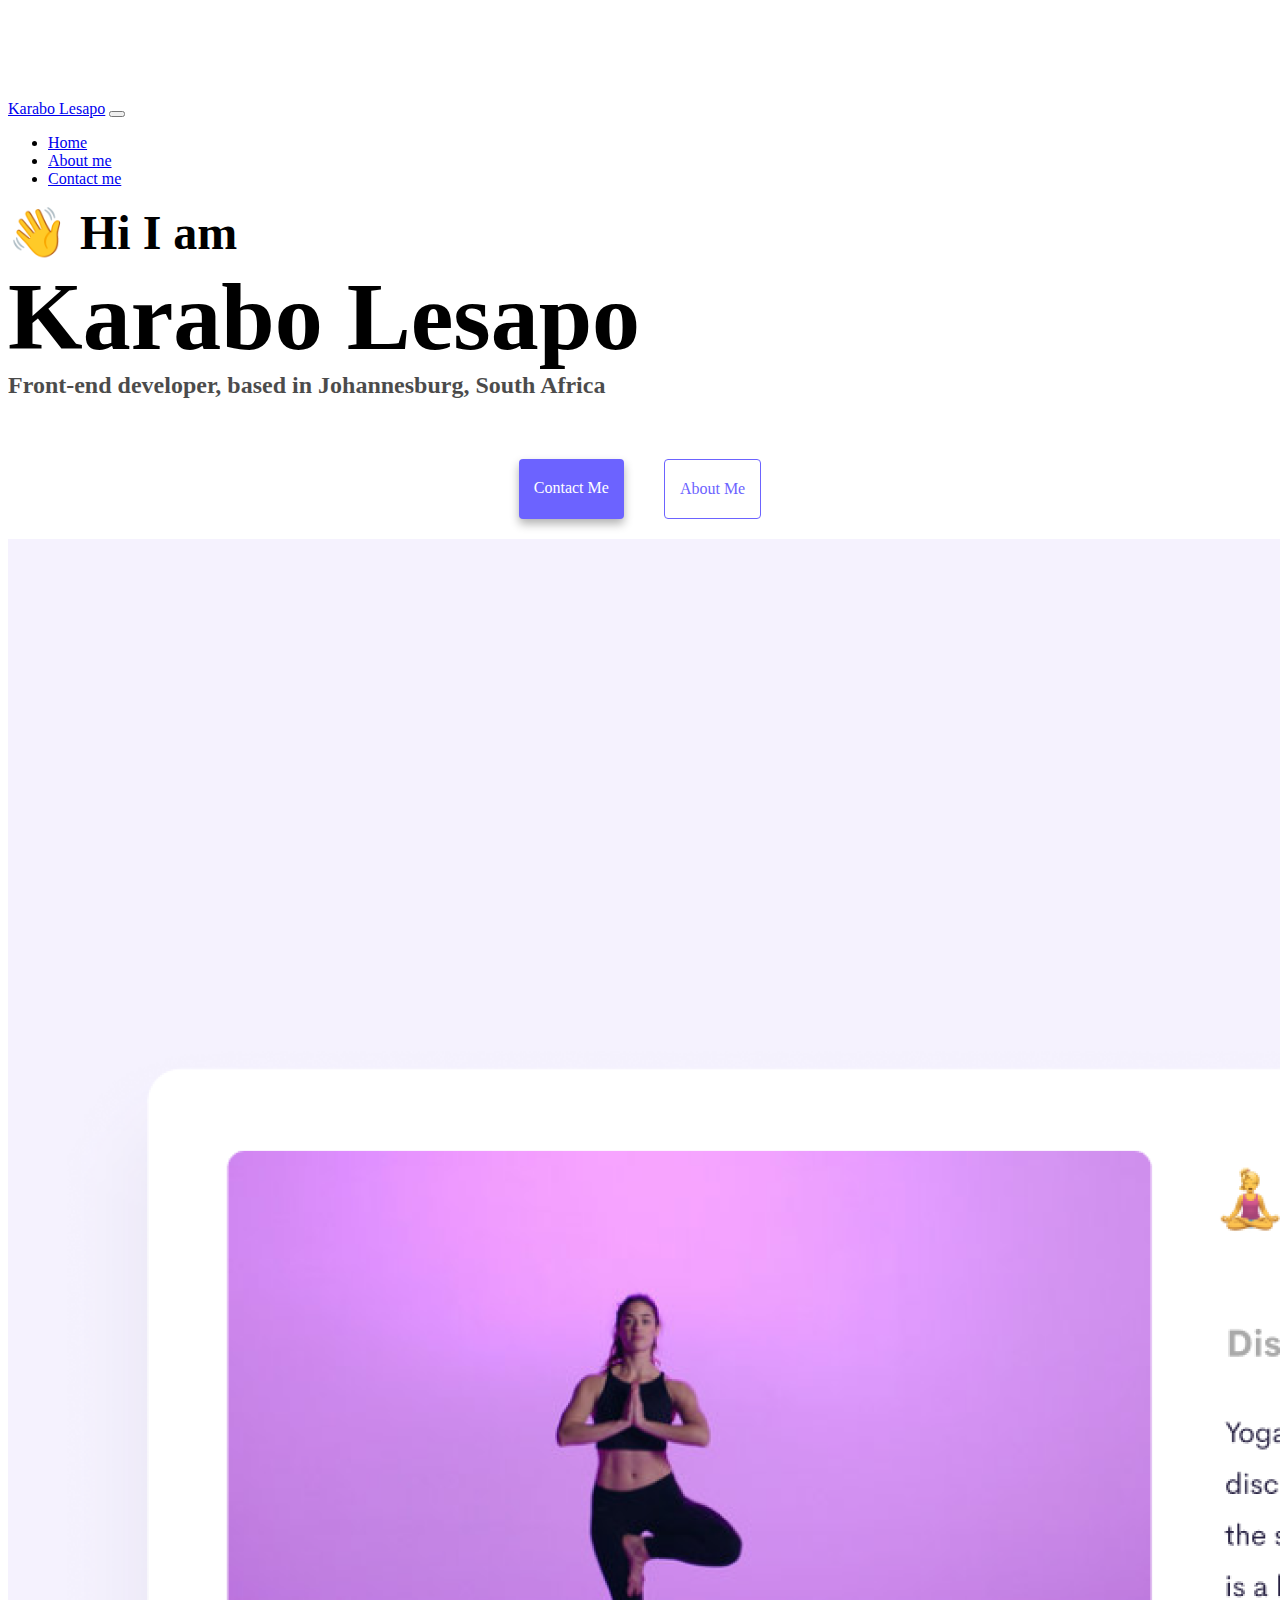
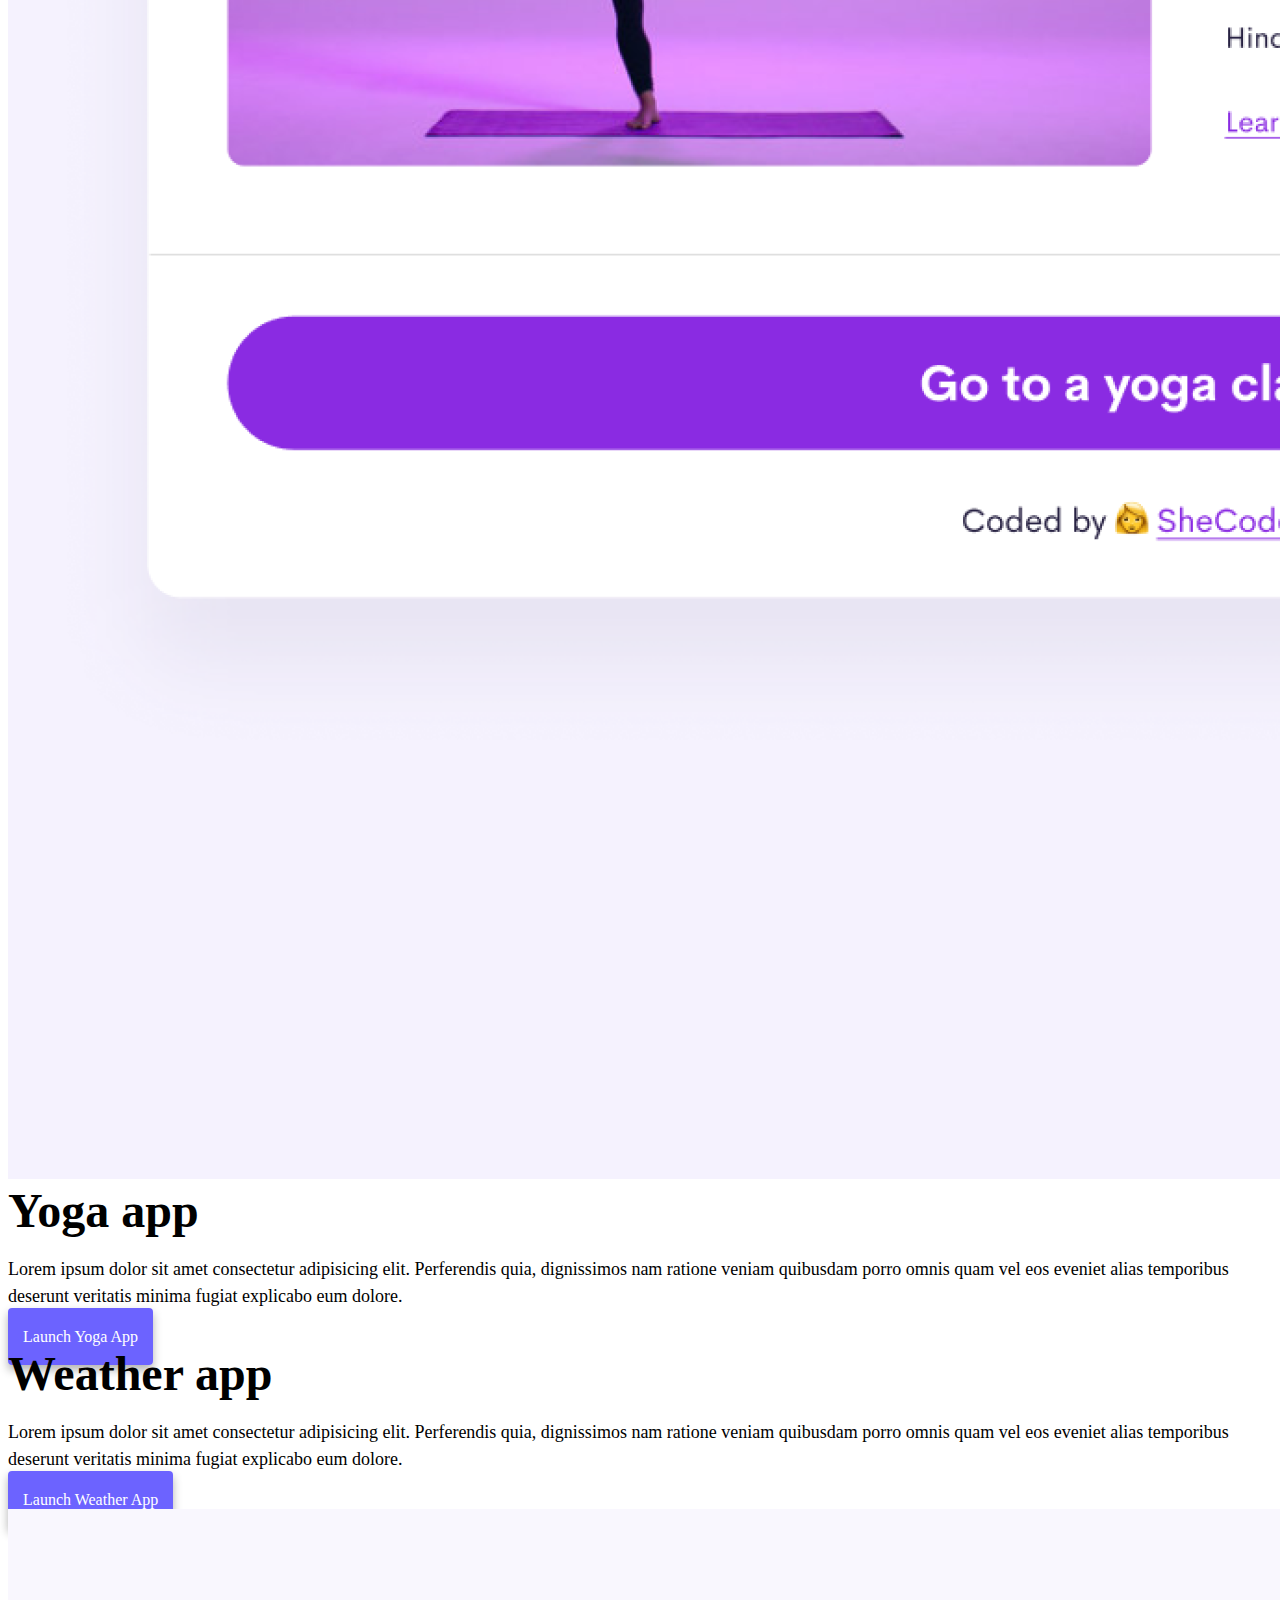
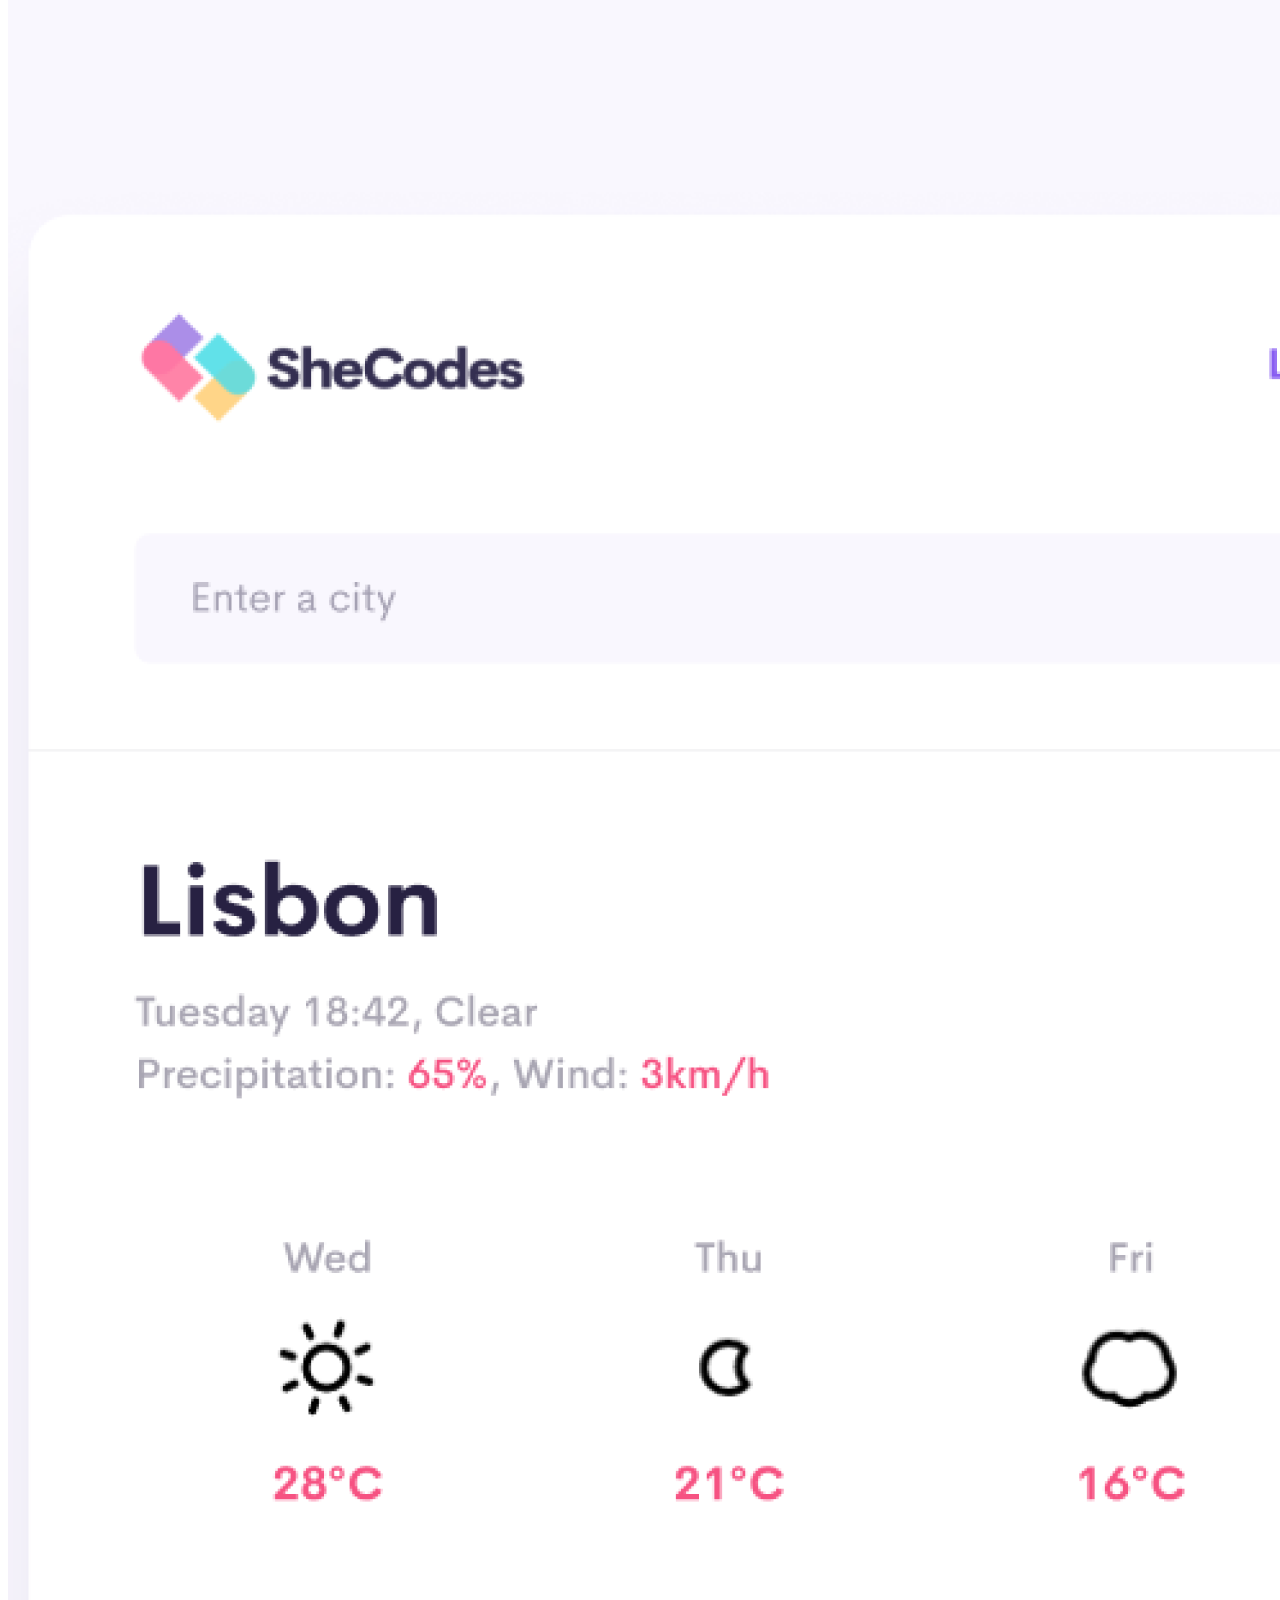
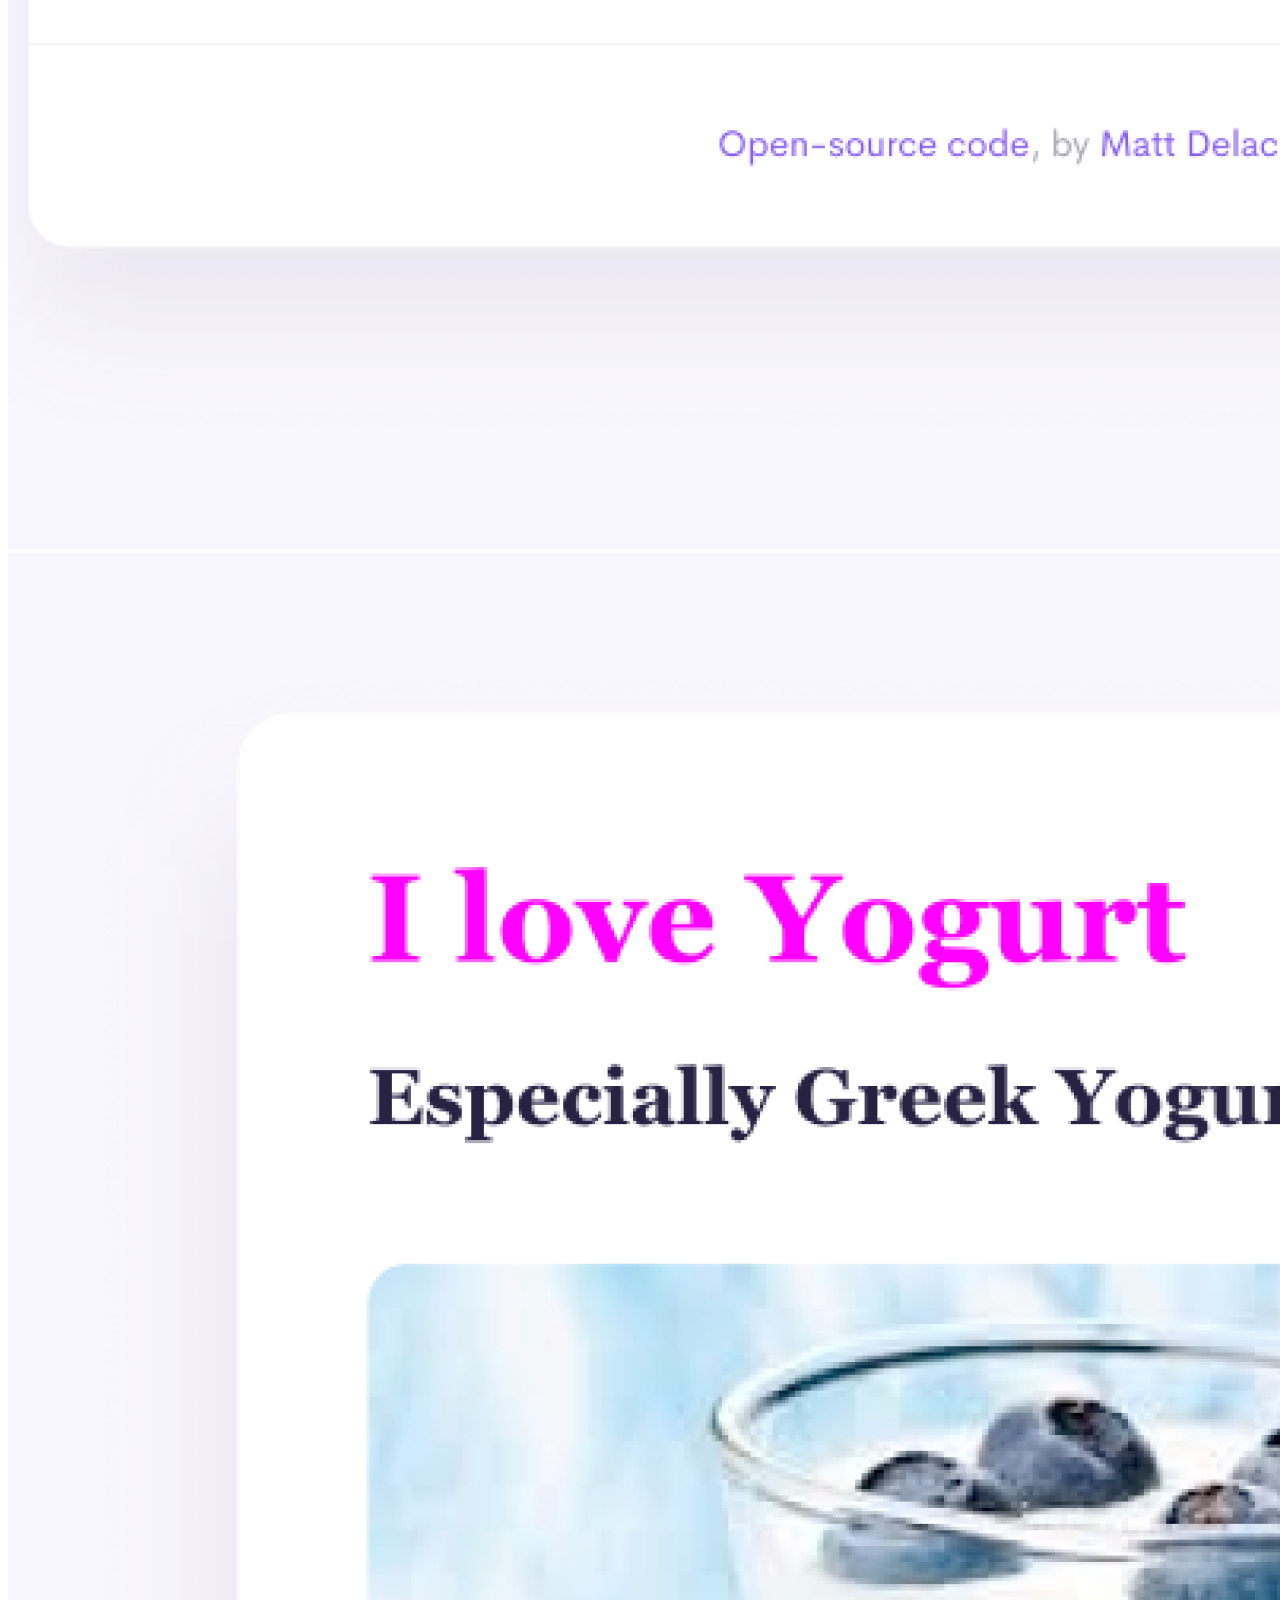
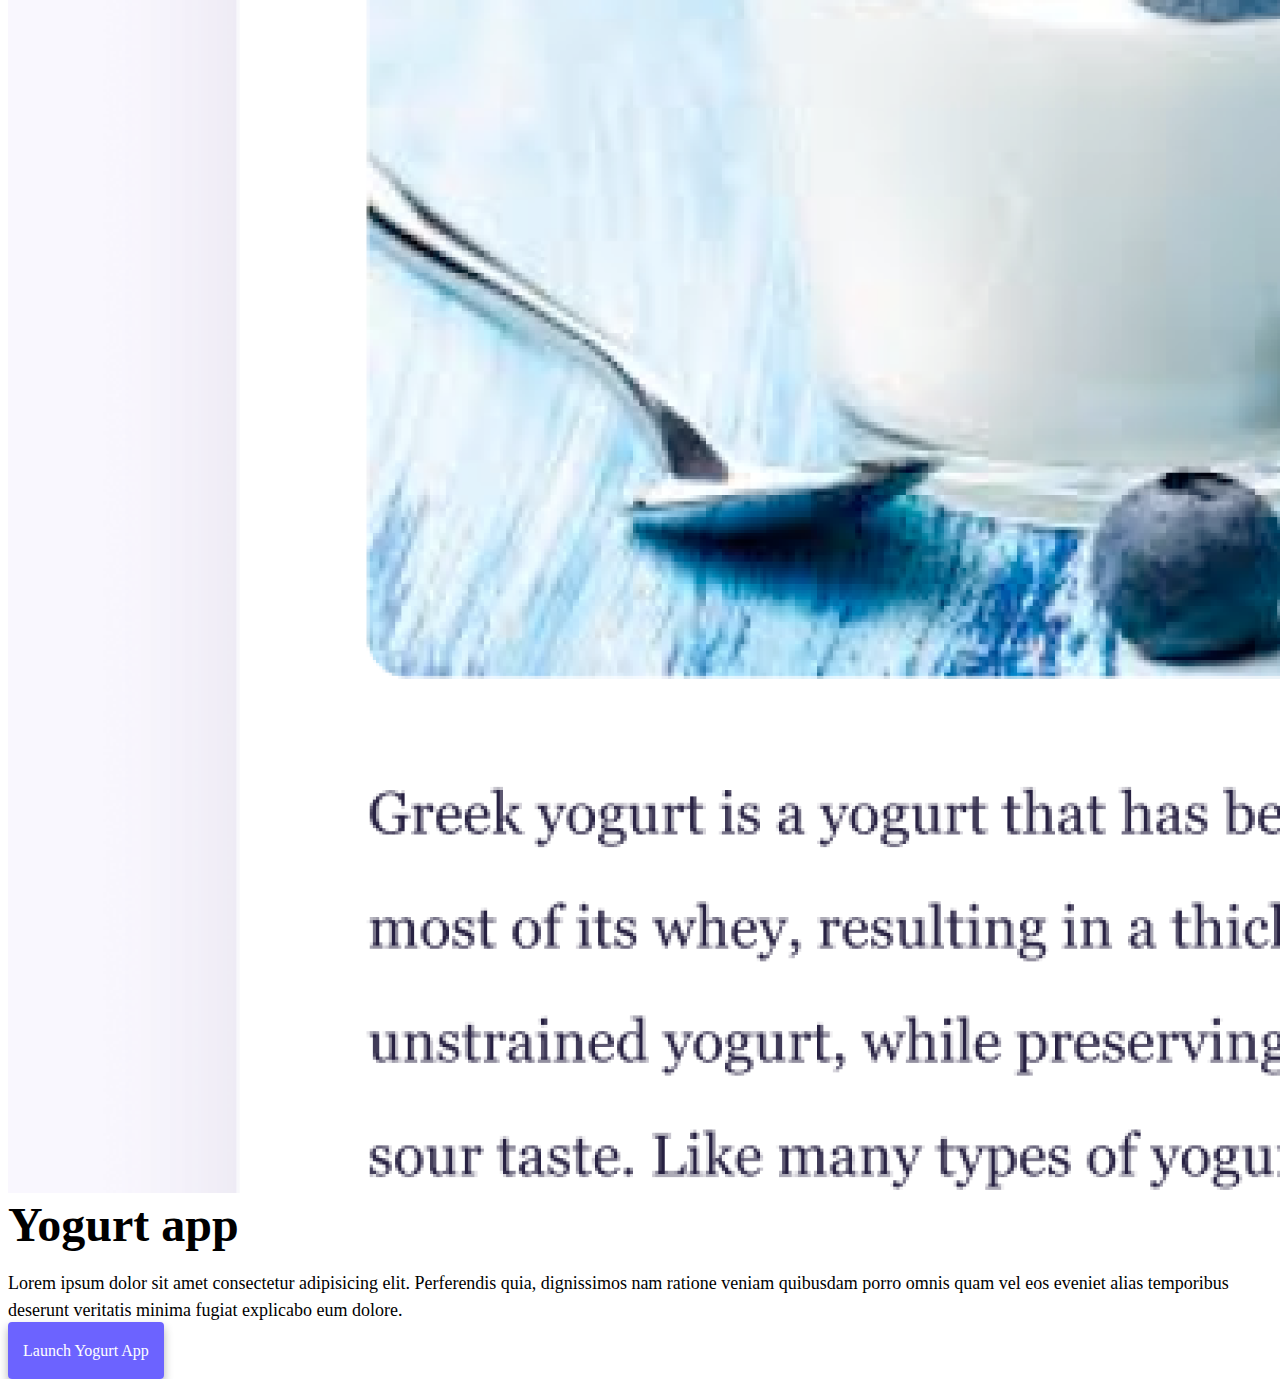
<file: index.html>
<!DOCTYPE html>
<html lang="en">

<head>
    <meta charset="UTF-8" />
    <meta http-equiv="X-UA-Compatible" content="IE=edge" />
    <meta name="viewport" content="width=device-width, initial-scale=1.0" />
    <meta name="description" content="Karabo Lesapo i a Front-end Developer who started he career in 2024.She is a passionate
         and detail-oriented front-end developer,who builds responsive,
          user-friendly web applications.">
    <title>Font-End Developer Profile-Karabo Lesapo </title>
    <link href="https://cdn.jsdelivr.net/npm/bootstrap@5.0.0-beta2/dist/css/bootstrap.min.css" rel="stylesheet"
        integrity="sha384-BmbxuPwQa2lc/FVzBcNJ7UAyJxM6wuqIj61tLrc4wSX0szH/Ev+nYRRuWlolflfl" crossorigin="anonymous" />
    <script src="https://cdn.jsdelivr.net/npm/bootstrap@5.0.0-beta2/dist/js/bootstrap.bundle.min.js"
        integrity="sha384-b5kHyXgcpbZJO/tY9Ul7kGkf1S0CWuKcCD38l8YkeH8z8QjE0GmW1gYU5S9FOnJ0"
        crossorigin="anonymous"></script>
    <link rel="stylesheet" href="src/styles.css" />
</head>

<body>
    <nav class="navbar navbar-expand-lg navbar-light bg-light fixed-top">
        <div class="container">
            <a class="navbar-brand" href="index.html">Karabo Lesapo</a>
            <button class="navbar-toggler" type="button" data-bs-toggle="collapse" data-bs-target="#navbarNav"
                aria-controls="navbarNav" aria-expanded="false" aria-label="Toggle navigation">
                <span class="navbar-toggler-icon"></span>
            </button>
            <div class="collapse navbar-collapse" id="navbarNav">
                <ul class="navbar-nav">
                    <li class="nav-item">
                        <a class="nav-link active" aria-current="page" href="index.html">Home</a>
                    </li>
                    <li class="nav-item">
                        <a class="nav-link" href="about.html">About me</a>
                    </li>
                    <li class="nav-item">
                        <a class="nav-link" href="about.html#contact">Contact me</a>
                    </li>
                </ul>
            </div>
        </div>
    </nav>
    <h2 class="text-center">👋 Hi I am</h2>
    <h1 class="text-center">Karabo Lesapo</h1>
    <h3 class="text-center">Front-end developer, based in Johannesburg, South Africa</h3>
    <div class="navigation-links mb-5">
        <a href="about.html#contact" class="primary-link " title="Contact me">Contact me</a>
        <a href="about.html" class="secondary-link" title="About me">About me</a>
    </div>
    <div class="container">
        <div class="row">
            <div class="col-6">
                <img src="images/l3jP-yoga.png" class="img-fluid rounded d-none d-sm-block" alt="Yoga App" />
            </div>
            <div class="col-6">
                <h2 class="mb-3">Yoga app</h2>
                <p class="text">
                    Lorem ipsum dolor sit amet consectetur adipisicing elit. Perferendis
                    quia, dignissimos nam ratione veniam quibusdam porro omnis quam vel
                    eos eveniet alias temporibus deserunt veritatis minima fugiat
                    explicabo eum dolore.
                </p>
                <div class="mt-5">
                    <a href="#" class="primary-link project-link" title="Yoga App">Launch Yoga App</a>
                </div>
            </div>
        </div>
        <div class="row mt-5">
            <div class="col-6">
                <h2 class="mb-3">Weather app</h2>
                <p class="text">
                    Lorem ipsum dolor sit amet consectetur adipisicing elit. Perferendis
                    quia, dignissimos nam ratione veniam quibusdam porro omnis quam vel
                    eos eveniet alias temporibus deserunt veritatis minima fugiat
                    explicabo eum dolore.
                </p>
                <div class="mt-5">
                    <a href="#" class="primary-link project-link" title="Weather App">Launch Weather App</a>
                </div>
            </div>
            <div class="col-6">
                <img src="images/jxM9-weather.png" class="img-fluid rounded d-none d-sm-block" alt="Weather app" />
            </div>
        </div>
        <div class="row mt-5">
            <div class="col-6">
                <img src="images/WgM8-yogurt.png" class="img-fluid rounded d-none d-sm-block" alt="Yogurt app" />
            </div>
            <div class="col-6">
                <h2 class="mb-3">Yogurt app</h2>
                <p class="text">
                    Lorem ipsum dolor sit amet consectetur adipisicing elit. Perferendis
                    quia, dignissimos nam ratione veniam quibusdam porro omnis quam vel
                    eos eveniet alias temporibus deserunt veritatis minima fugiat
                    explicabo eum dolore.
                </p>
                <div class="mt-5">
                    <a href="#" class="primary-link project-link" title="Yogurt App">Launch Yogurt App</a>
                </div>
            </div>
        </div>
    </div>
</body>

</html>
</file>
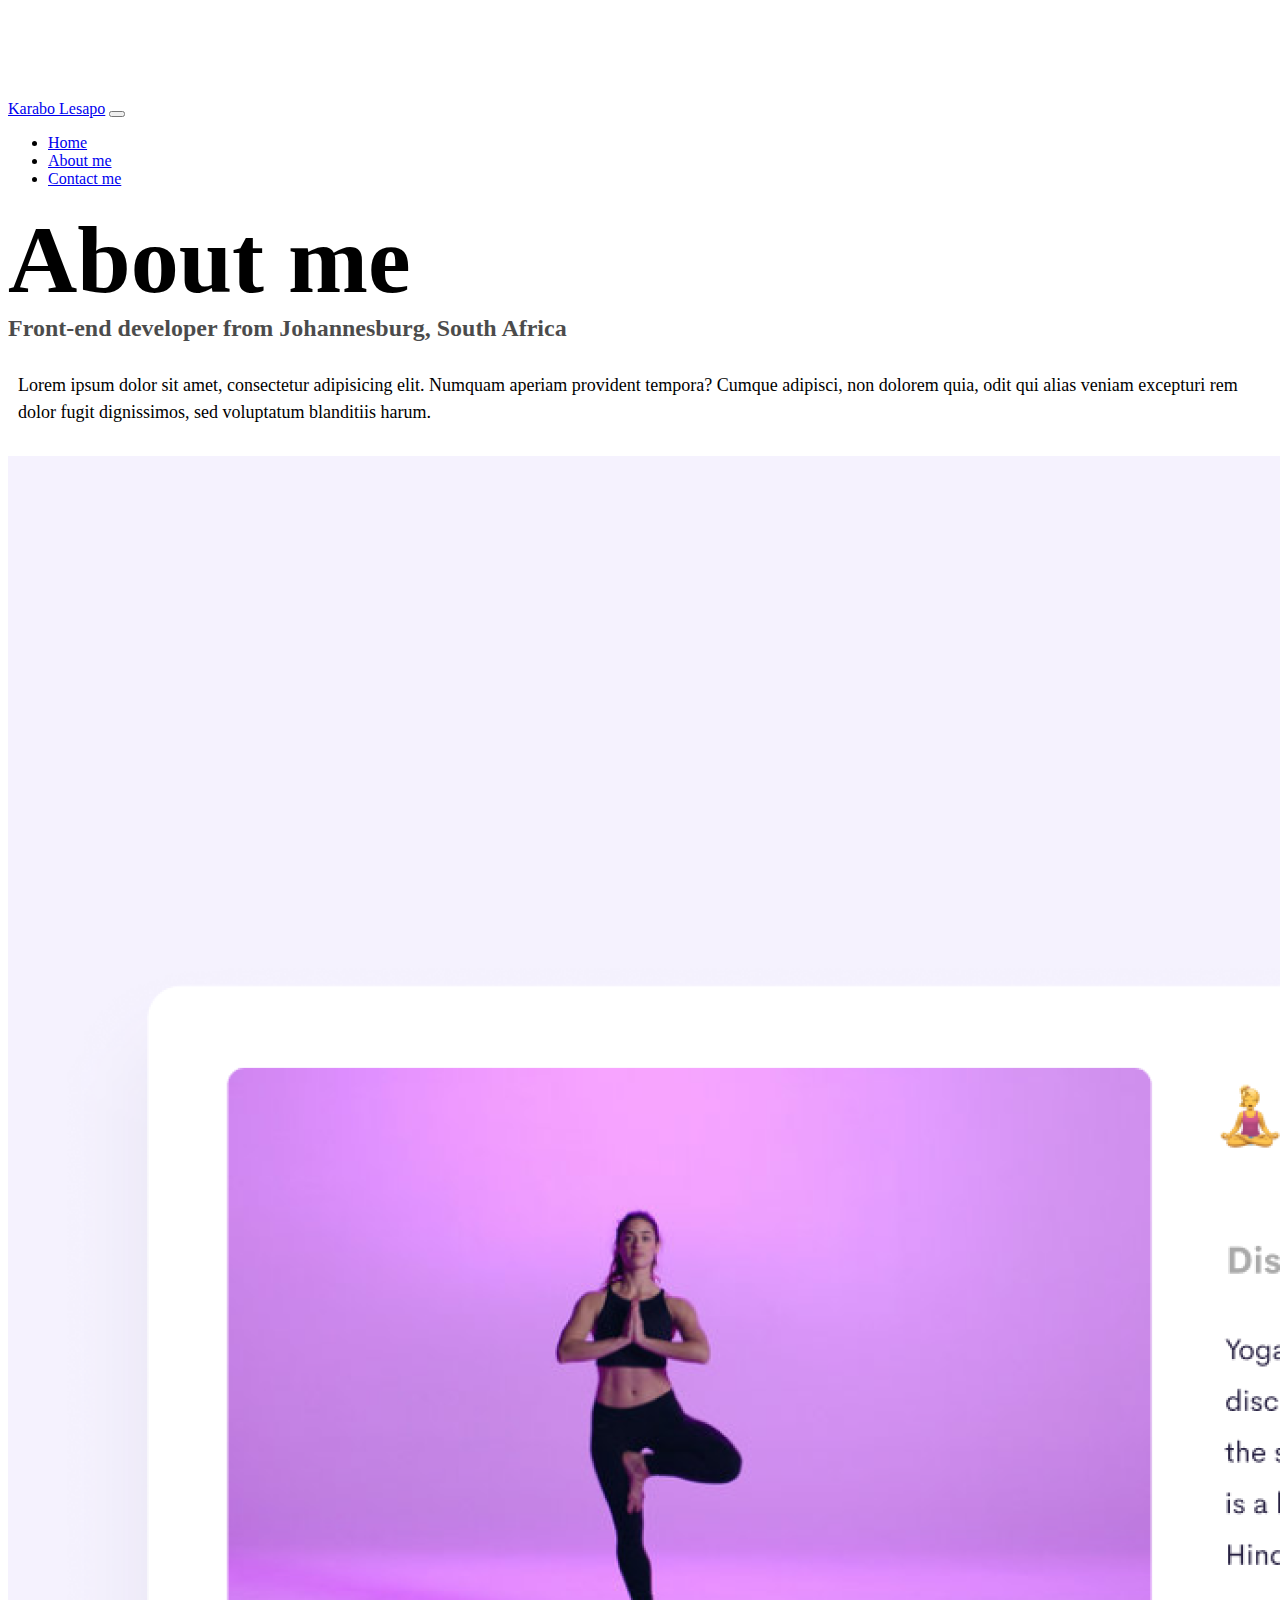
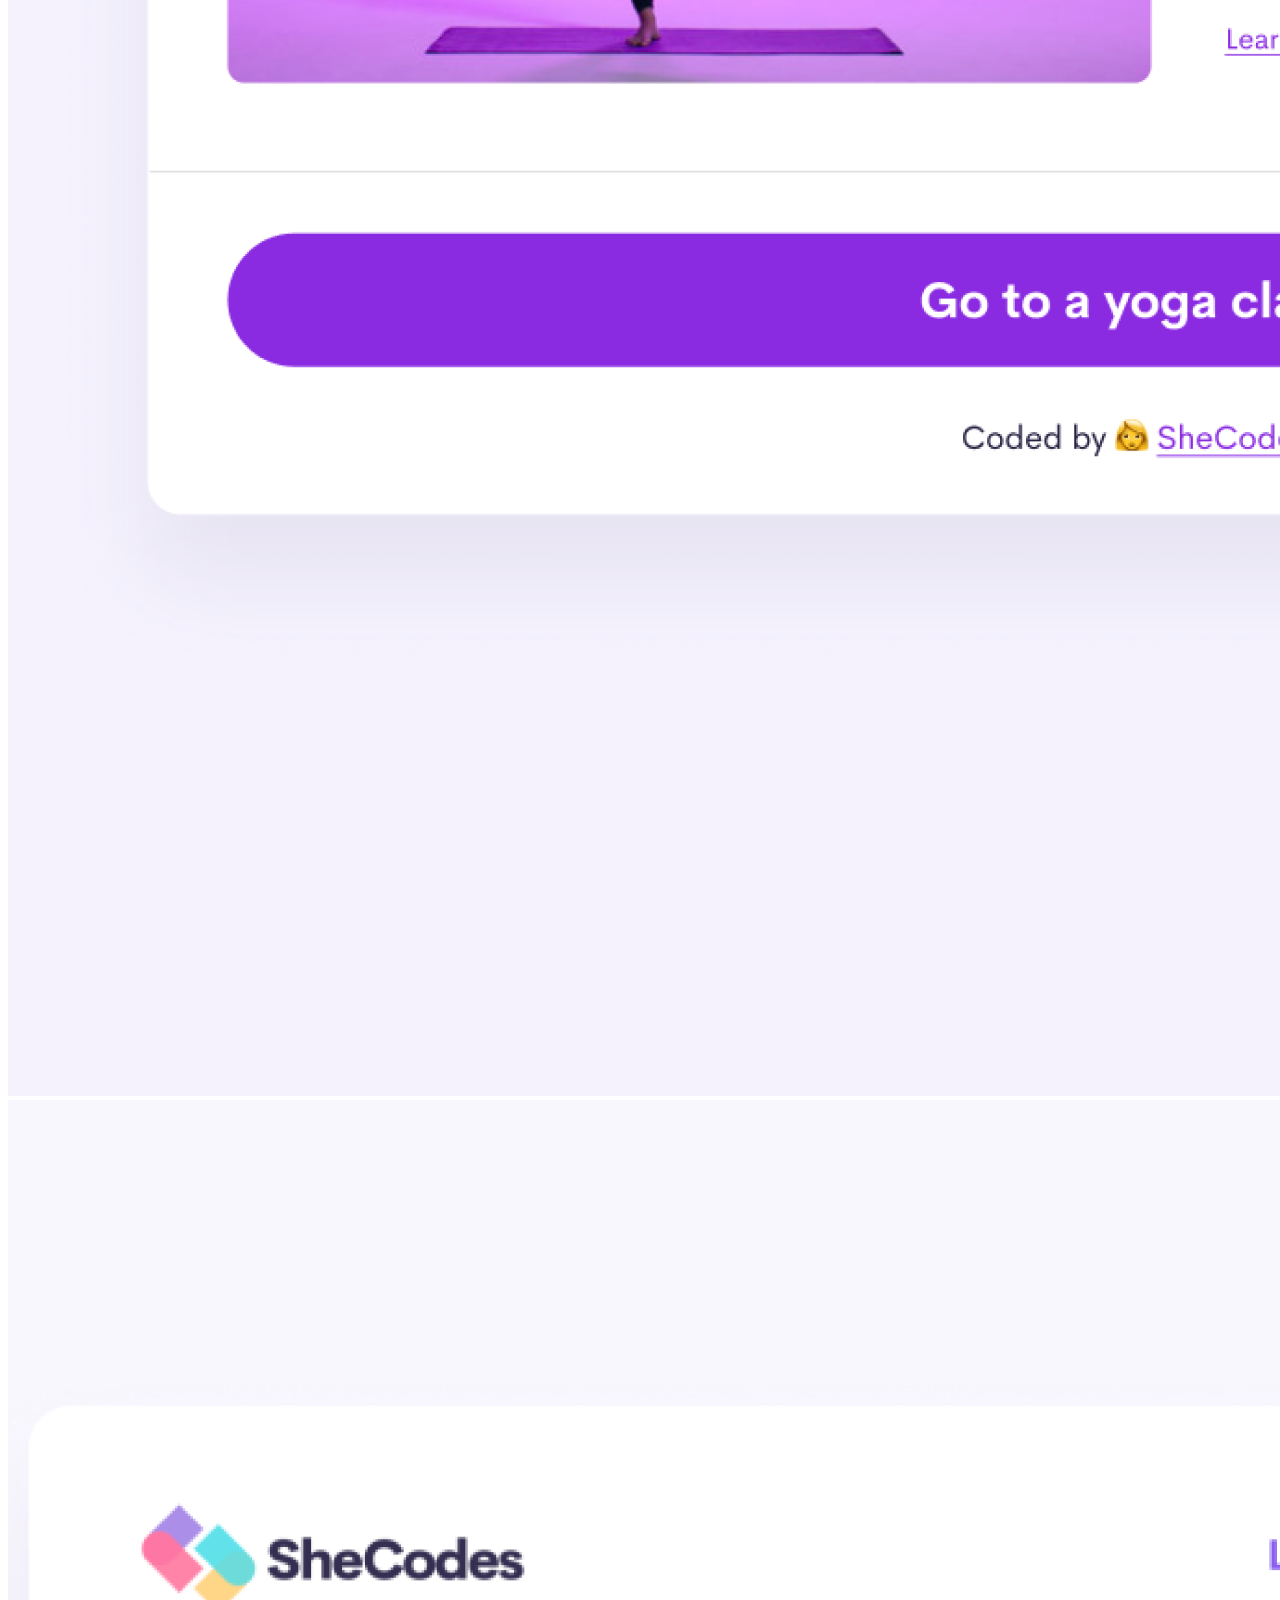
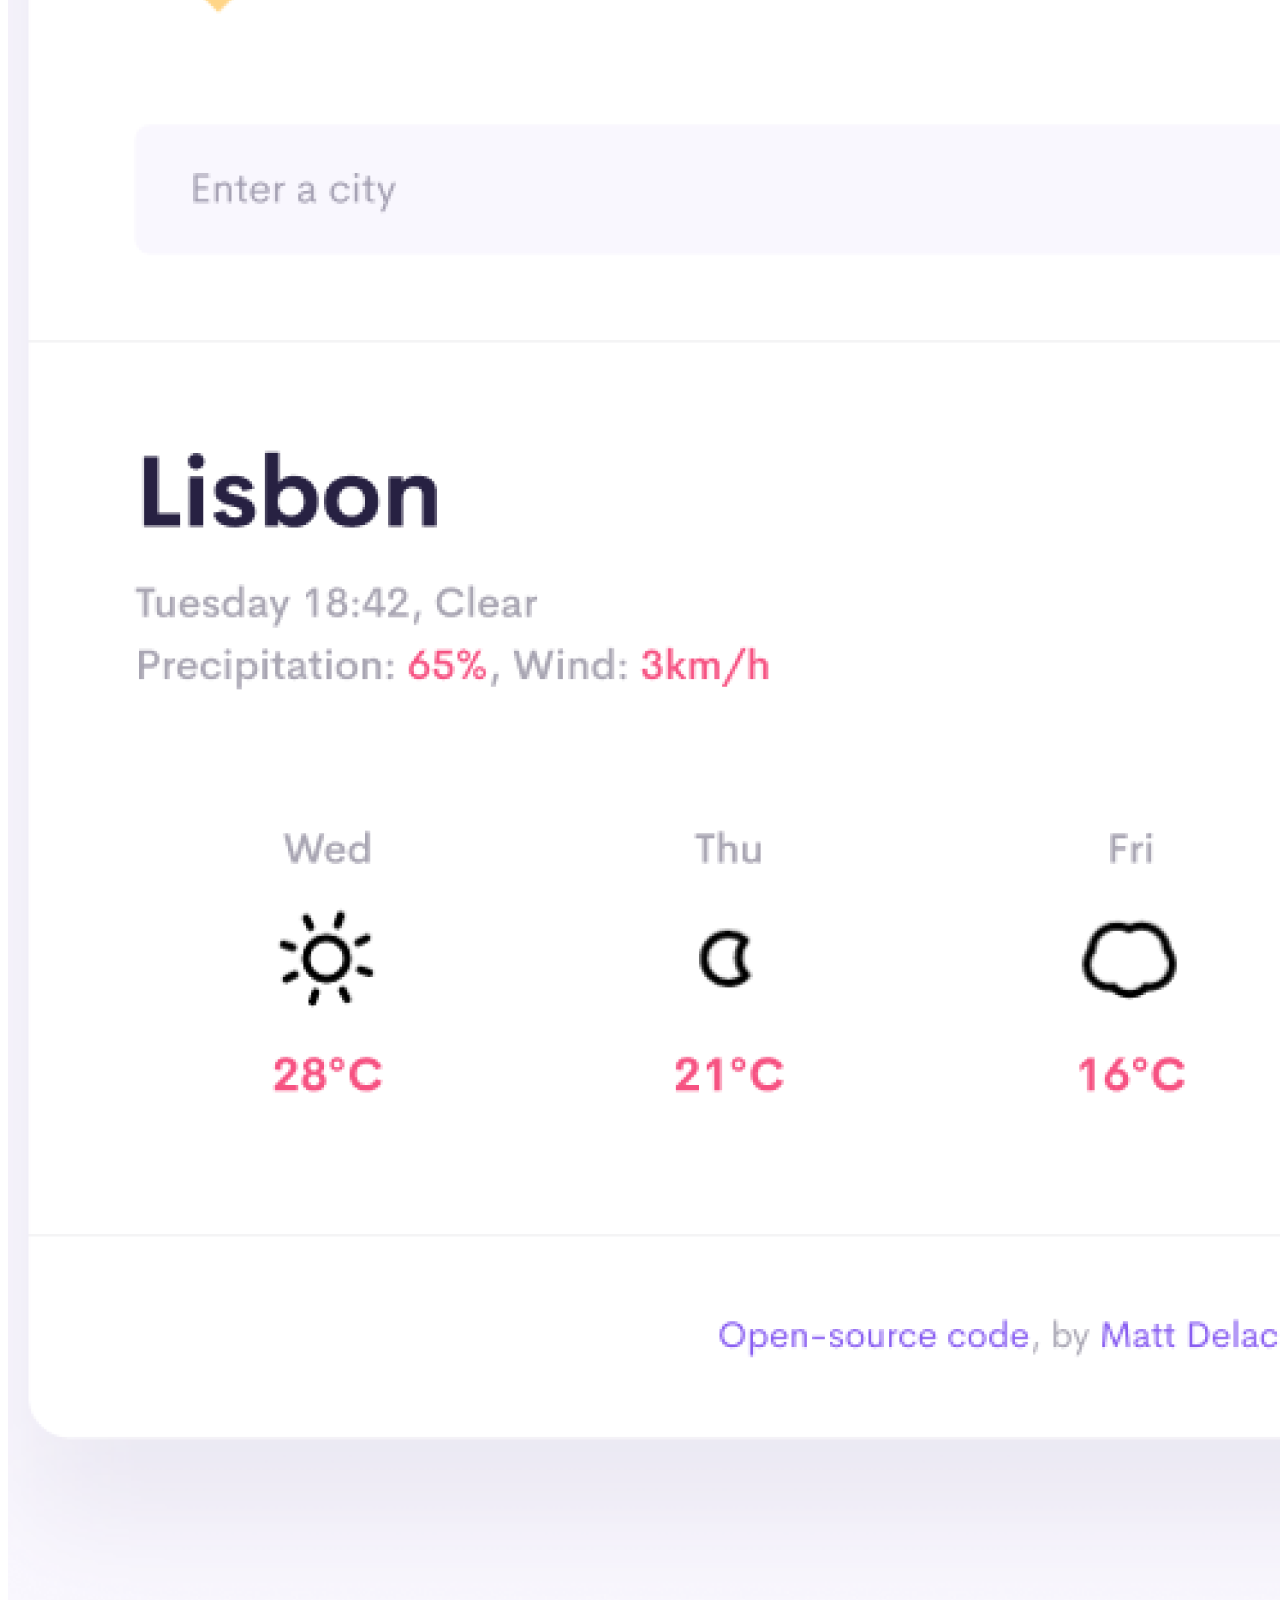
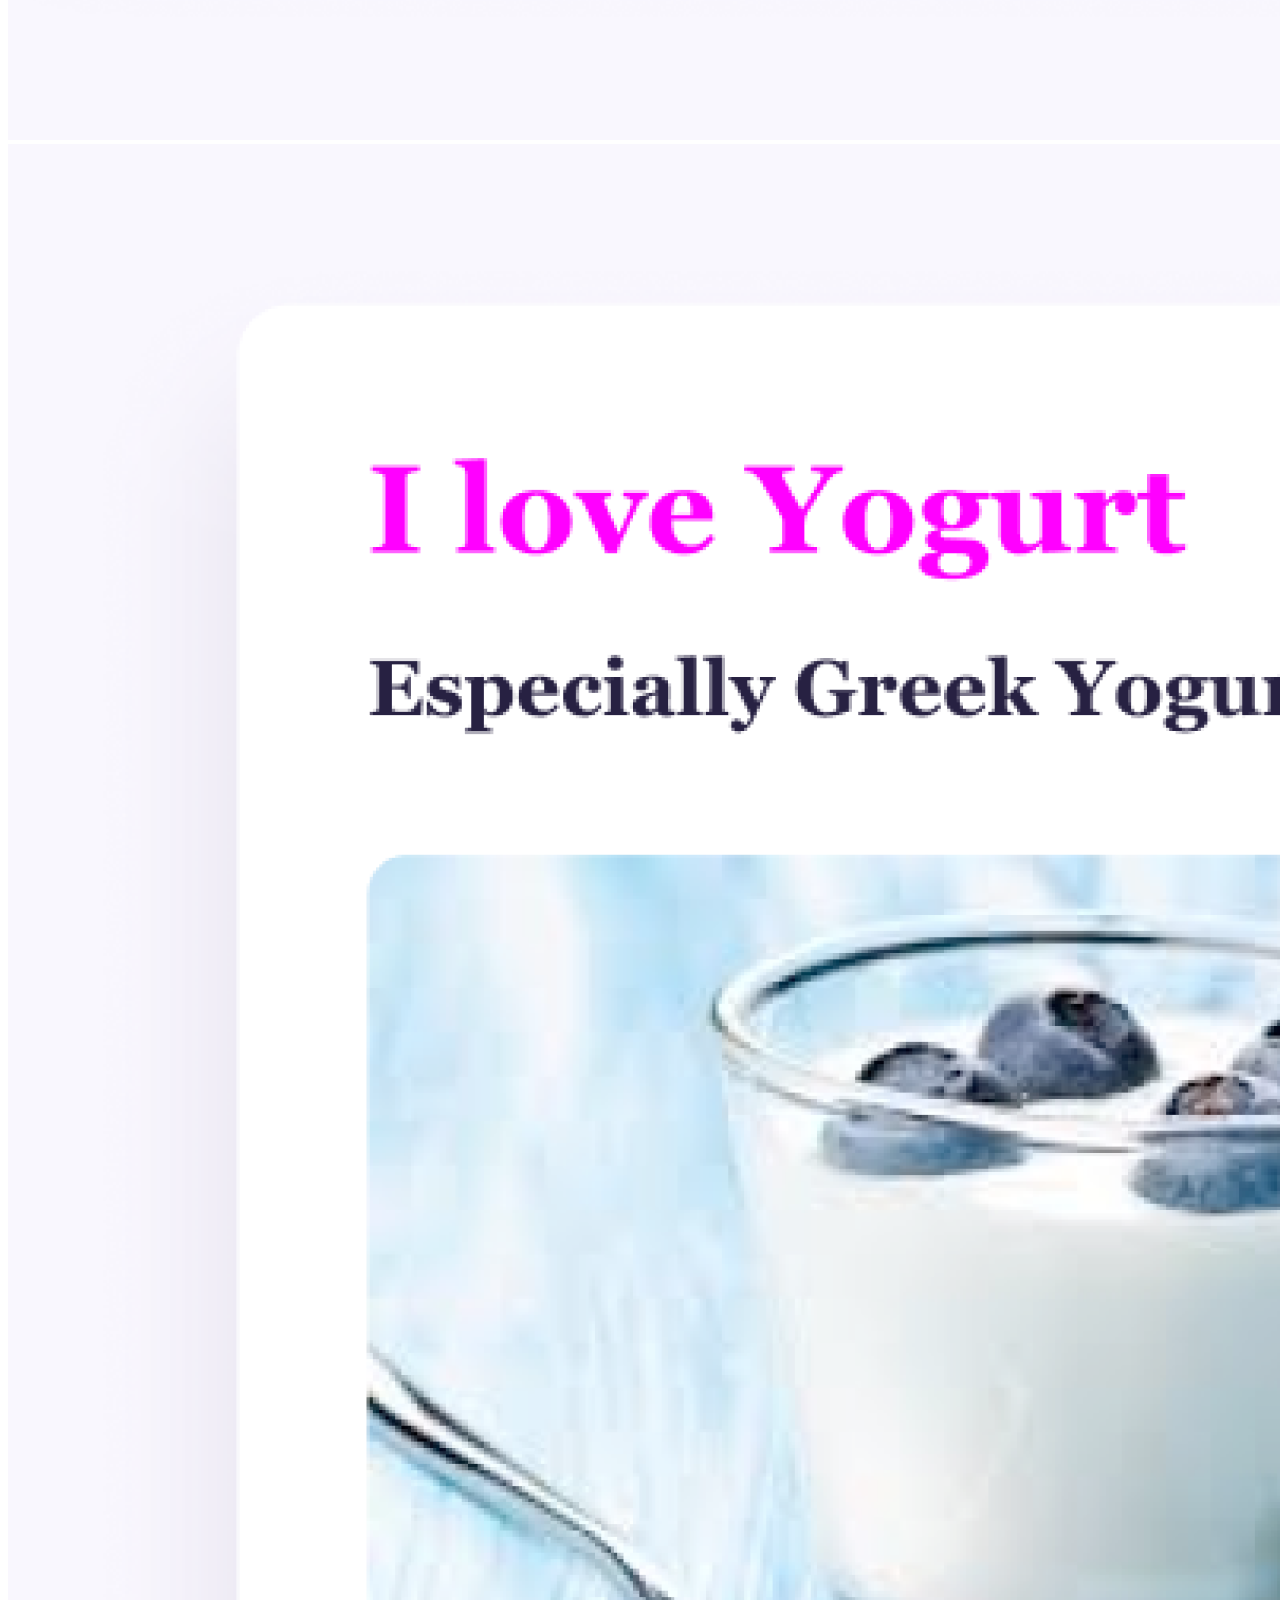
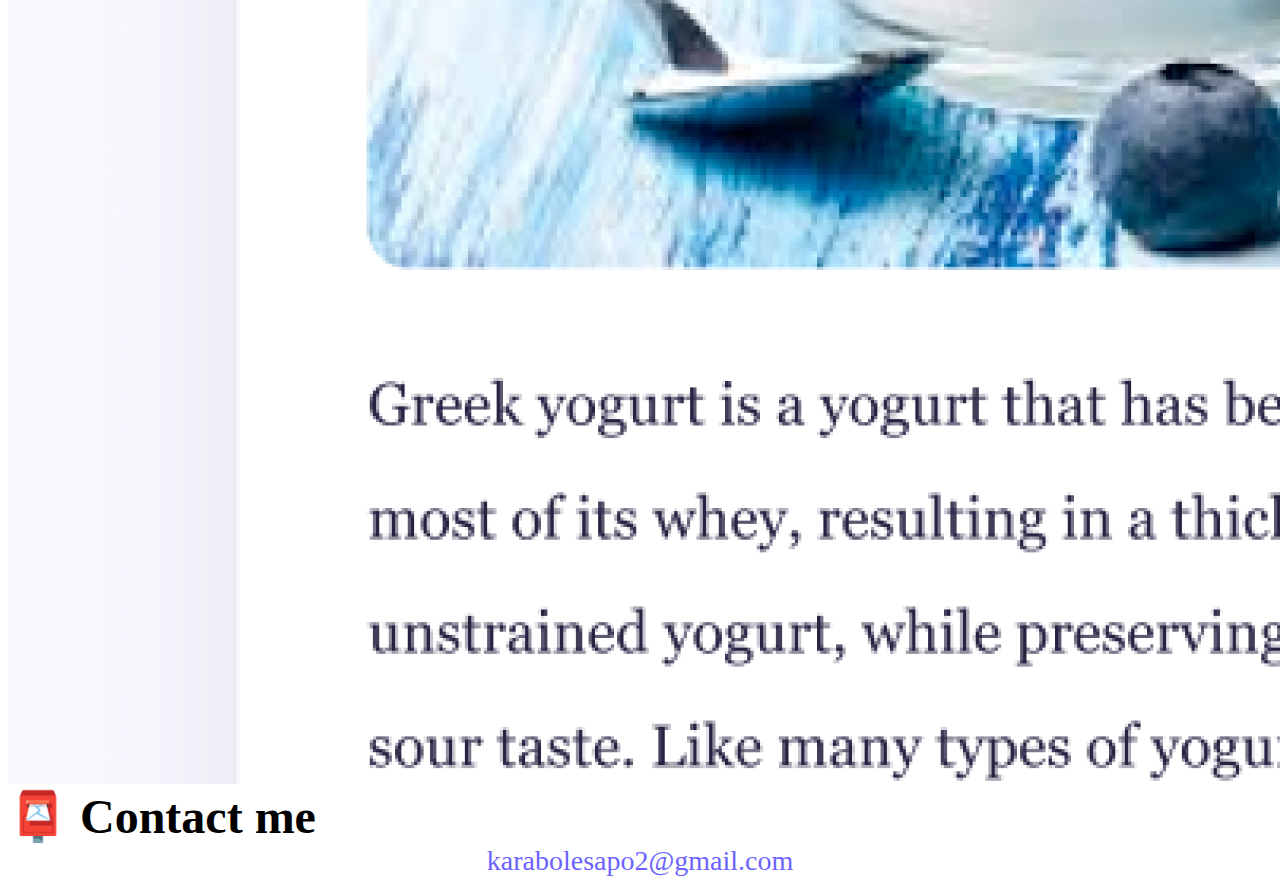
<file: about.html>
<!DOCTYPE html>
<html lang="en">

<head>
    <meta charset="UTF-8" />
    <meta http-equiv="X-UA-Compatible" content="IE=edge" />
    <meta name="viewport" content="width=device-width, initial-scale=1.0" />
    <link href="https://cdn.jsdelivr.net/npm/bootstrap@5.0.0-beta2/dist/css/bootstrap.min.css" rel="stylesheet"
        integrity="sha384-BmbxuPwQa2lc/FVzBcNJ7UAyJxM6wuqIj61tLrc4wSX0szH/Ev+nYRRuWlolflfl" crossorigin="anonymous" />
    <script src="https://cdn.jsdelivr.net/npm/bootstrap@5.0.0-beta2/dist/js/bootstrap.bundle.min.js"
        integrity="sha384-b5kHyXgcpbZJO/tY9Ul7kGkf1S0CWuKcCD38l8YkeH8z8QjE0GmW1gYU5S9FOnJ0"
        crossorigin="anonymous"></script>
    <link rel="stylesheet" href="src/styles.css" />
    <title>About Karabo Lesapo-Font-End Developer Profile</title>
</head>

<body>
    <nav class="navbar navbar-expand-lg navbar-light bg-light fixed-top">
        <div class="container">
            <a class="navbar-brand" href="index.html">Karabo Lesapo</a>
            <button class="navbar-toggler" type="button" data-bs-toggle="collapse" data-bs-target="#navbarNav"
                aria-controls="navbarNav" aria-expanded="false" aria-label="Toggle navigation">
                <span class="navbar-toggler-icon"></span>
            </button>
            <div class="collapse navbar-collapse" id="navbarNav">
                <ul class="navbar-nav">
                    <li class="nav-item">
                        <a class="nav-link" aria-current="page" href="index.html">Home</a>
                    </li>
                    <li class="nav-item">
                        <a class="nav-link active" href="about.html">About me</a>
                    </li>
                    <li class="nav-item">
                        <a class="nav-link" href="about.html#contact">Contact me</a>
                    </li>
                </ul>
            </div>
        </div>
    </nav>
    <h1 class="text-center">About me</h1>
    <h3 class="text-center">Front-end developer from Johannesburg, South Africa</h3>
    <div class="about-paragraphs text-center">
        <p>
            Lorem ipsum dolor sit amet, consectetur adipisicing elit. Numquam
            aperiam provident tempora? Cumque adipisci, non dolorem quia, odit qui
            alias veniam excepturi rem dolor fugit dignissimos, sed voluptatum
            blanditiis harum.
        </p>
    </div>
    <div class="container">
        <div class="row">
            <div class="col-sm-4">
                <img src="images/l3jP-yoga.png" class="img-fluid p-2 shadow rounded" alt="Yoga App" />
            </div>
            <div class="col-sm-4">
                <img src="images/jxM9-weather.png" class="img-fluid p-2 shadow rounded" alt="Weather App" />
            </div>
            <div class="col-sm-4">
                <img src="images/WgM8-yogurt.png" class="img-fluid p-2 shadow rounded" alt="Yogurt App" />
            </div>
        </div>
    </div>
    <div id="contact" class="mt-5">
        <h2 class="text-center">📮 Contact me</h2>
        <a href="mailto:karabolesapo2@gmail.com" class="email-link"> karabolesapo2@gmail.com </a>
    </div>
</body>

</html>
</file>
<file: src/styles.css>
:root {
  --primary-color: #6c63ff;
  --secondary-color: #f5f2fe;
  --box-shadow: 0 5px 10px rgba(0, 0, 0, 0.3);
}

body {
  margin-top: 100px;
}

h1,
h2,
h3 {
  margin: 0;
}

h1 {
  font-size: 96px;
}

h2 {
  font-size: 48px;
}

h3 {
  font-size: 24px;
  opacity: 0.7;
}

p {
  font-size: 18px;
  line-height: 1.5;
}

.navigation-links {
  display: flex;
  margin-top: 40px;
  justify-content: center;
}

.navigation-links a {
  margin: 20px;
}

.primary-link {
  border-radius: 4px;
  padding: 20px 15px;
  text-decoration: none;
  text-transform: capitalize;
  background: var(--primary-color);
  box-shadow: var(--box-shadow);
  color: white;
}

.secondary-link {
  border-radius: 4px;
  padding: 20px 15px;
  text-decoration: none;
  text-transform: capitalize;
  color: var(--primary-color);
  border: 1px solid var(--primary-color);
}

.homepage-link {
  color: var(--primary-color);
  text-align: center;
  display: block;
}

.about-paragraphs {
  margin: 30px 0;
}

.about-paragraphs p {
  margin: 10px;
}

.email-link {
  display: flex;
  justify-content: center;
  color: var(--primary-color);
  font-size: 28px;
  text-decoration: none;
}

.email-link:hover {
  text-decoration: underline;
}

@media (max-width: 576px) {
  h1 {
    text-align: center;
    font-size: medium;
  }

  h2 {
    font-size: 32px;
    text-align: center;
  }

  p {
    text-align: center;
  }

  .project-link {
    display: block;
    text-align: center;
    margin: 0 20px;
    padding: 20px;
  }
}
</file>
